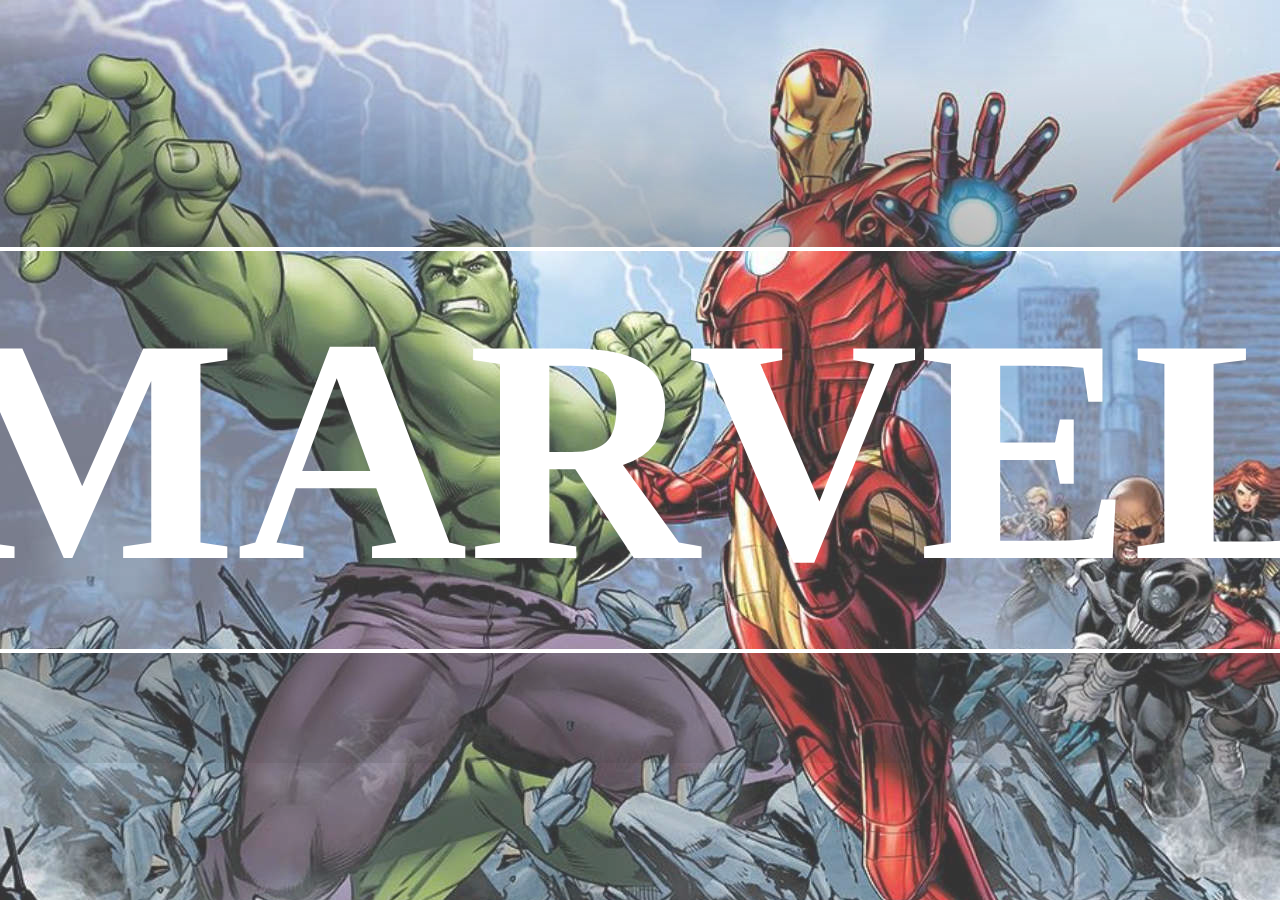
<file: html/index copy.html>
<!DOCTYPE html>
<html lang="en">
<head>
    <meta charset="UTF-8">
    <meta name="viewport" content="width=device-width, initial-scale=1.0">
    <link rel="stylesheet" href="../css/style copy.css">
    <title>Document</title>
</head>
<body>
    <div class="imagens">
        <div class="imagem um"></div>
        <div class="imagem dois"></div>
        <div class="imagem tres"></div>
        <div class="intro"><a href="../html/index.html"><h1>MARVEL</h1></a></div>
    </div>
    
</body>
</html>
</file>
<file: css/style copy.css>
body {
  padding: 0;
  margin: 0;
  display: flex;
  text-decoration: none;
  overflow: hidden;
  position: relative;
}
.imagens {
  position: relative;
  animation: VideoAnimation 10s;
  background-color: red;
  background-image: url("/image/avengers/avengers.jpg");
  opacity: 80%;
  animation: anime 5s;
}
@keyframes videoAnimation {
  0% {
    opacity: 1;
  }
  10% {
    opacity: 0.9;
  }
  20% {
    opacity: 0.8;
  }
  30% {
    opacity: 0.7;
  }
  40% {
    opacity: 0.6;
  }
  50% {
    opacity: 0.5;
  }
  60% {
    opacity: 0.4;
  }
  70% {
    opacity: 0.3;
  }
  80% {
    opacity: 0.2;
  }
  90% {
    opacity: 0.1;
  }
  100% {
    opacity: 0;
  }
}
.intro {
  font-size: 3rem;
  height: 100vh;
  width: 100vw;
  display: flex;
  justify-content: center;
  align-items: center;
}
.intro a {
  text-decoration: none;
  border-bottom: none;
  color: rgb(255, 255, 255);
}
.intro h1 {
  border: solid 4px;
  box-shadow: 0 0 500px rgb(0, 0, 0);
  padding: 15px;
  font-size: 20rem;
  animation: diminuir 3s 3s forwards, AnimationMarvel 4s, videoAnimation 2s 3s,
    anime 2s;
}

@keyframes anime {
  0% {
    opacity: 0;
    background-image: url("/image/avengers/507430.jpg");

    color: transparent;
  }
  75% {
    opacity: 0.2;
    background-image: url("/image/avengers/789095.jpg");

    color: transparent;
  }
  90% {
    opacity: 0.8;
    background-image: url("/image/avengers/789095.jpg");

    color: transparent;
  }
  100% {
    background-image: url("/image/avengers/871859.jpg");
    opacity: 0.9;
  }
}
.intro h1:hover {
  transition: transform;
  transform: scale(1.2);
  transition: 0.3s;
}
@keyframes diminuir {
  0% {
    font-size: 20rem;
    background-image: url("/image/avengers/1280x800-iron-man-captain-america-thor-marvel-comics-4k-wallpaper_1544829426.jpg");
  }
  60% {
    background-image: url("/image/avengers/415993.jpg");
  }
  85% {
    background-image: url("/image/avengers/415993.jpg");
  }
  100% {
    background-color: black;
    font-size: 3rem;
  }
}
</file>
